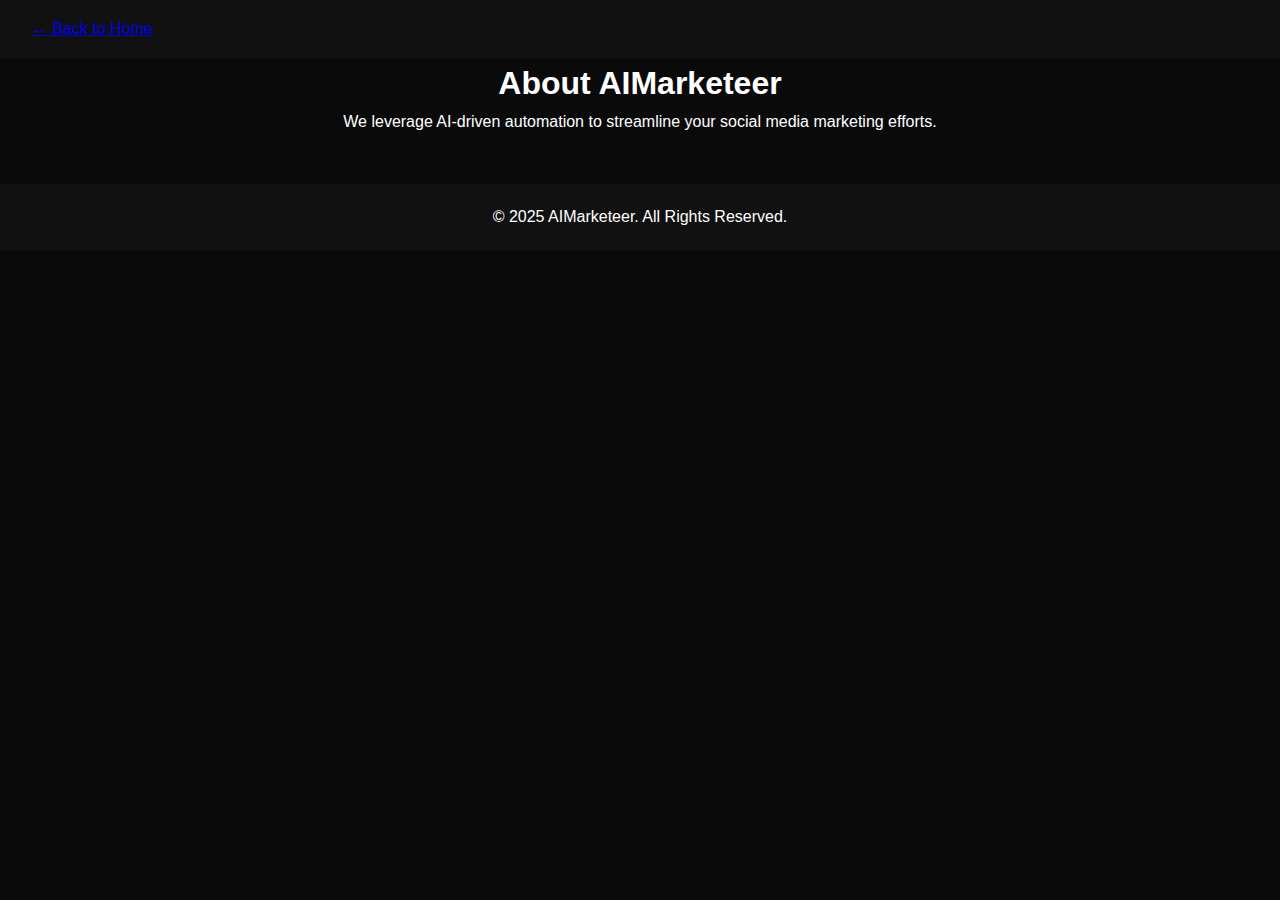
<file: about.html>
<!DOCTYPE html>
<html lang="en">
<head>
    <meta charset="UTF-8">
    <meta name="viewport" content="width=device-width, initial-scale=1.0">
    <title>About AIMarketeer</title>
    <link rel="stylesheet" href="assets/css/styles.css">
</head>
<body>

    <nav>
        <a href="index.html">← Back to Home</a>
    </nav>

    <section class="container">
        <h1>About AIMarketeer</h1>
        <p>We leverage AI-driven automation to streamline your social media marketing efforts.</p>
    </section>

    <footer>
        <p>© 2025 AIMarketeer. All Rights Reserved.</p>
    </footer>

</body>
</html>
</file>
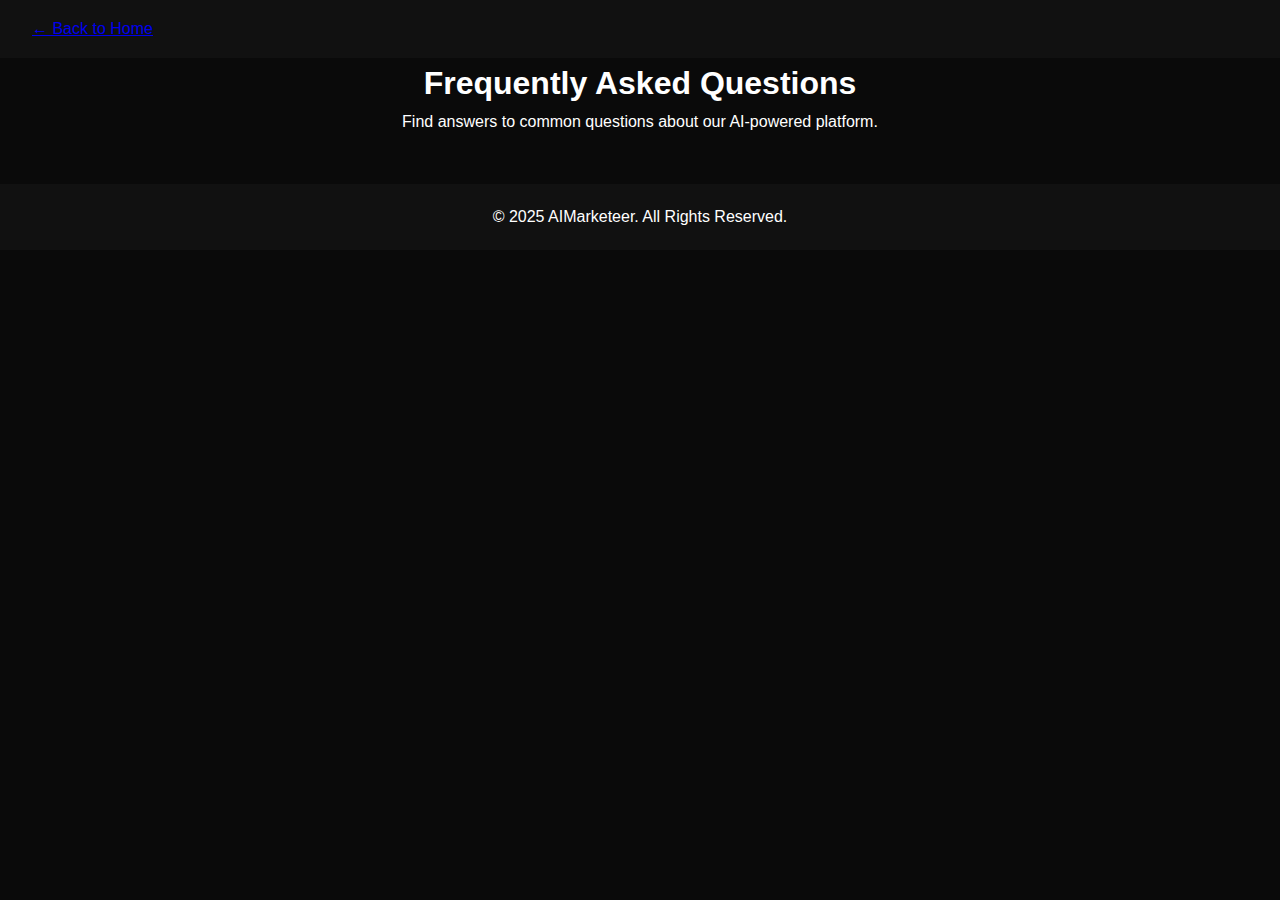
<file: FAQ.html>
<!DOCTYPE html>
<html lang="en">
<head>
    <meta charset="UTF-8">
    <meta name="viewport" content="width=device-width, initial-scale=1.0">
    <title>FAQ - AIMarketeer</title>
    <link rel="stylesheet" href="assets/css/styles.css">
</head>
<body>

    <nav>
        <a href="index.html">← Back to Home</a>
    </nav>

    <section class="container">
        <h1>Frequently Asked Questions</h1>
        <p>Find answers to common questions about our AI-powered platform.</p>
    </section>

    <footer>
        <p>© 2025 AIMarketeer. All Rights Reserved.</p>
    </footer>

</body>
</html>
</file>
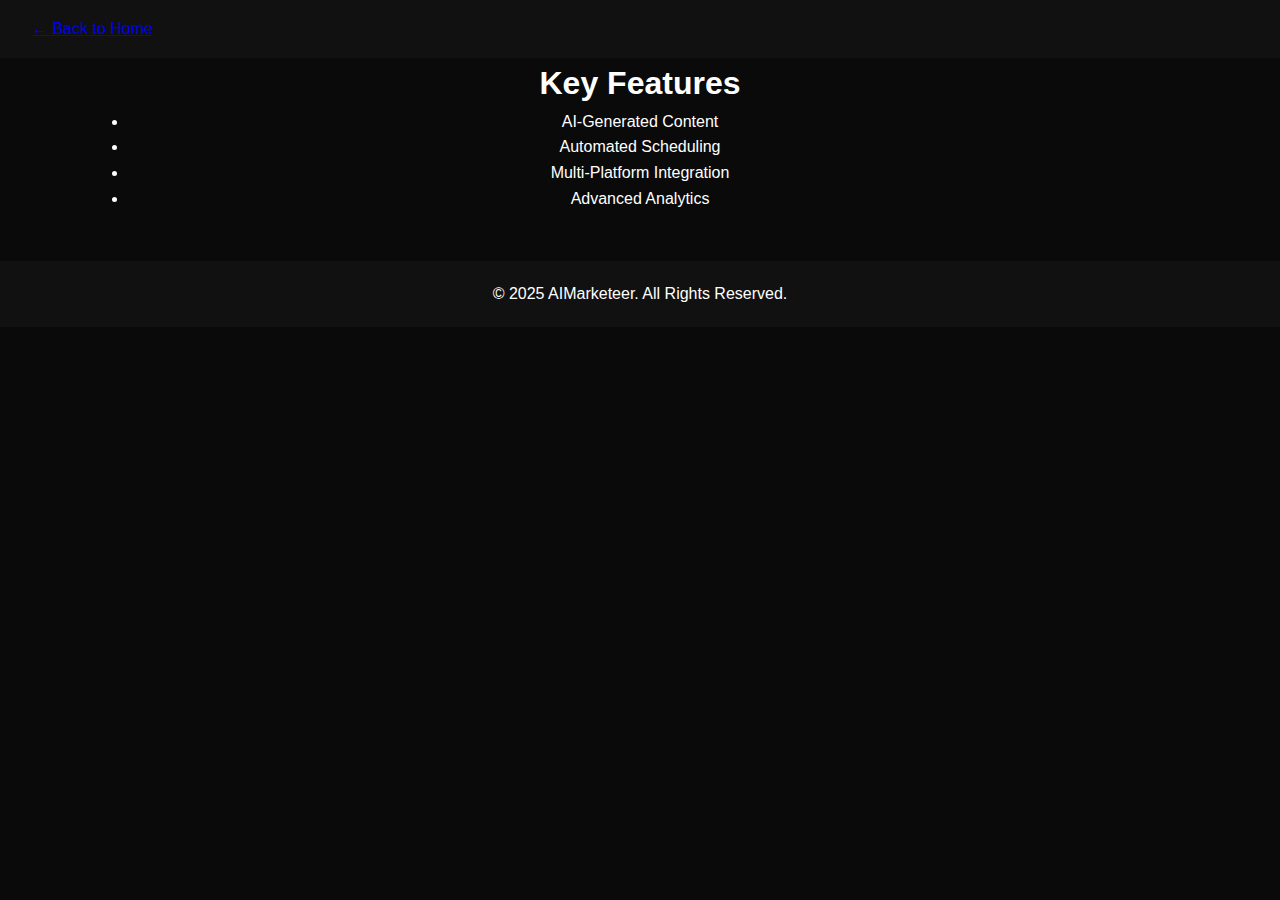
<file: Features.html>
<!DOCTYPE html>
<html lang="en">
<head>
    <meta charset="UTF-8">
    <meta name="viewport" content="width=device-width, initial-scale=1.0">
    <title>Features - AIMarketeer</title>
    <link rel="stylesheet" href="assets/css/styles.css">
</head>
<body>

    <nav>
        <a href="index.html">← Back to Home</a>
    </nav>

    <section class="container">
        <h1>Key Features</h1>
        <ul>
            <li>AI-Generated Content</li>
            <li>Automated Scheduling</li>
            <li>Multi-Platform Integration</li>
            <li>Advanced Analytics</li>
        </ul>
    </section>

    <footer>
        <p>© 2025 AIMarketeer. All Rights Reserved.</p>
    </footer>

</body>
</html>
</file>
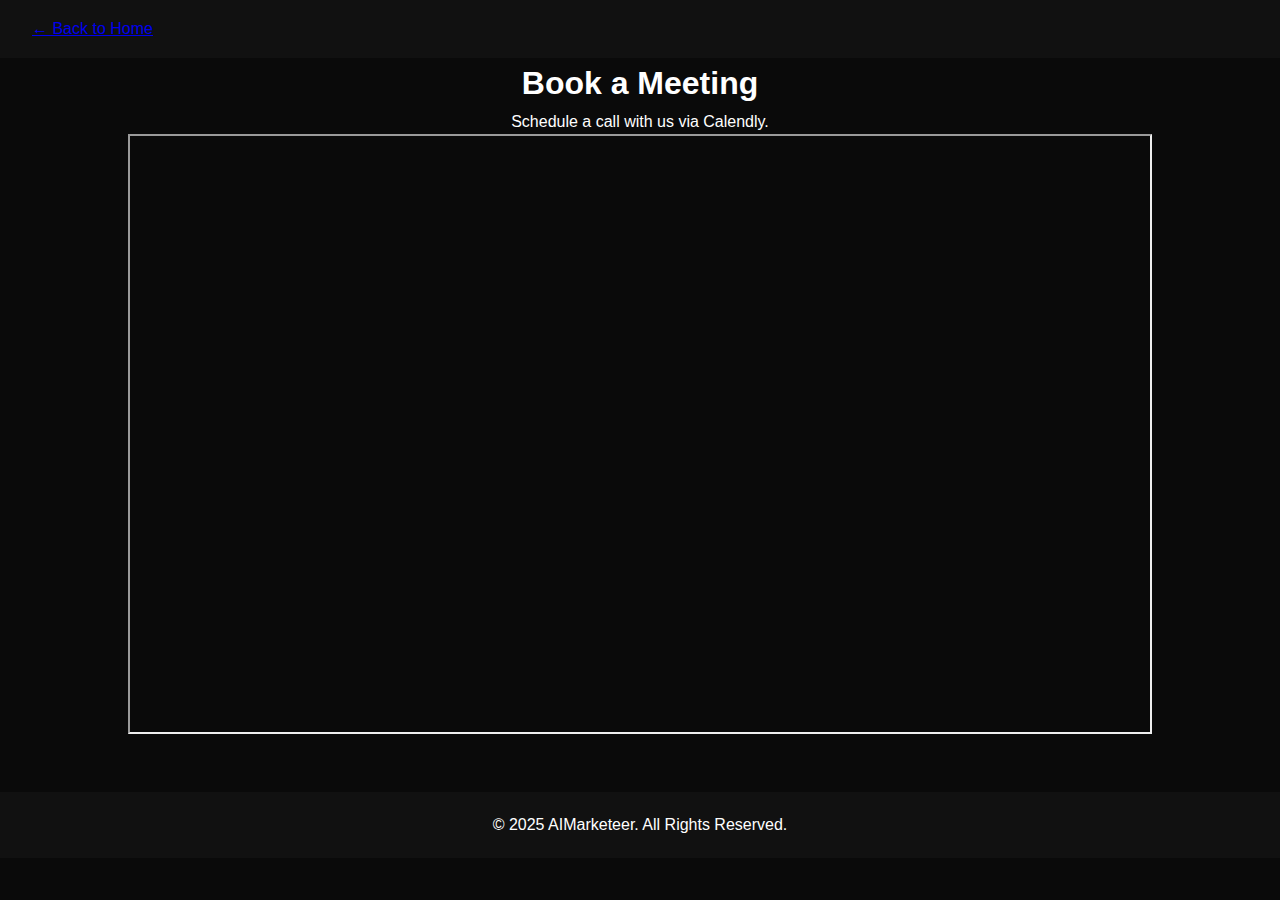
<file: Meeting.html>
<!DOCTYPE html>
<html lang="en">
<head>
    <meta charset="UTF-8">
    <meta name="viewport" content="width=device-width, initial-scale=1.0">
    <title>Book a Meeting - AIMarketeer</title>
    <link rel="stylesheet" href="assets/css/styles.css">
</head>
<body>

    <nav>
        <a href="index.html">← Back to Home</a>
    </nav>

    <section class="container">
        <h1>Book a Meeting</h1>
        <p>Schedule a call with us via Calendly.</p>
        <iframe src="https://calendly.com/YOUR-CALENDLY-USERNAME" width="100%" height="600"></iframe>
    </section>

    <footer>
        <p>© 2025 AIMarketeer. All Rights Reserved.</p>
    </footer>

</body>
</html>
</file>
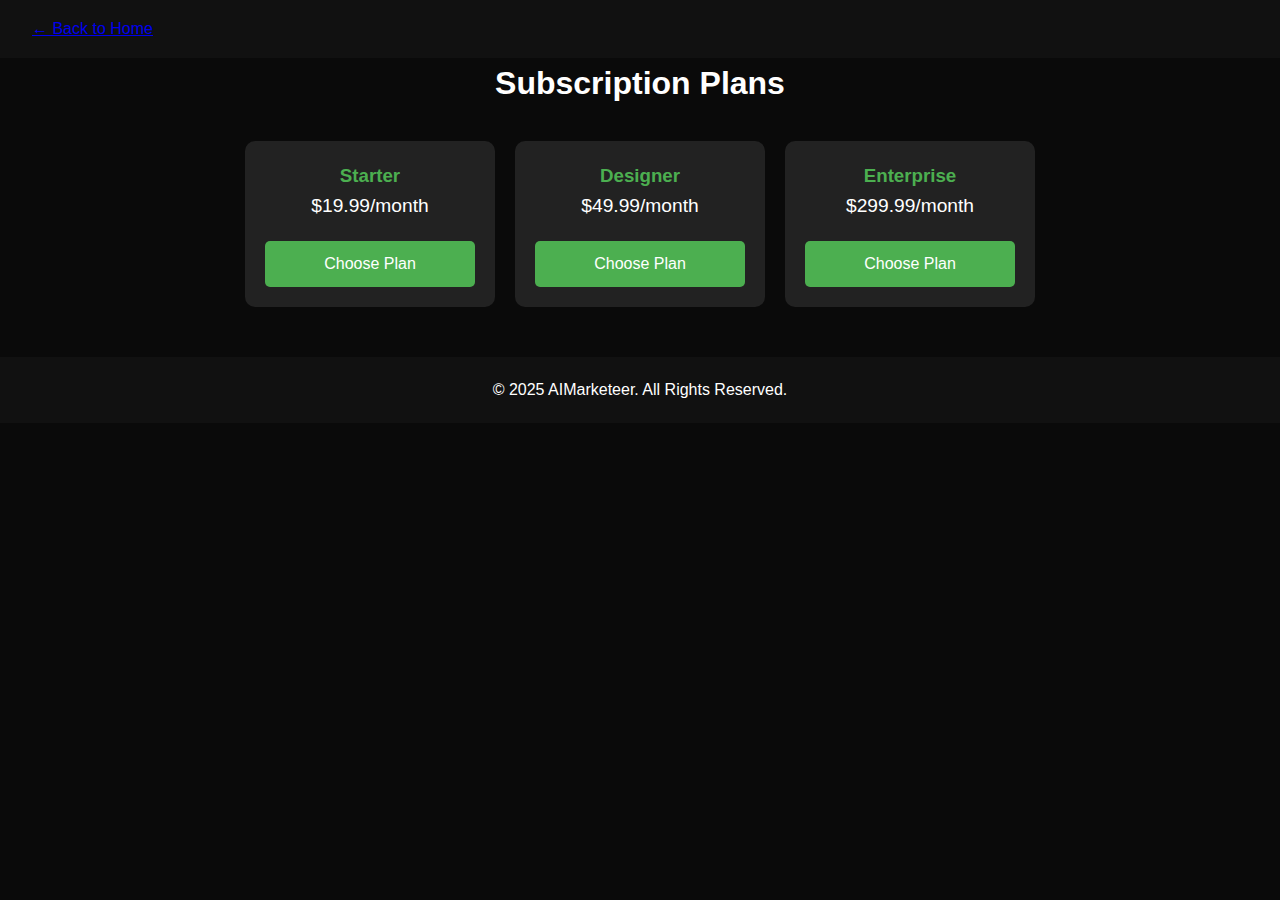
<file: Subscription.html>
<!DOCTYPE html>
<html lang="en">
<head>
    <meta charset="UTF-8">
    <meta name="viewport" content="width=device-width, initial-scale=1.0">
    <title>Subscription Plans - AIMarketeer</title>
    <link rel="stylesheet" href="assets/css/styles.css">
</head>
<body>

    <nav>
        <a href="index.html">← Back to Home</a>
    </nav>

    <section class="container">
        <h1>Subscription Plans</h1>
        <div class="pricing-table">
            <div class="plan">
                <h3>Starter</h3>
                <p>$19.99/month</p>
                <a href="#" class="cta-button">Choose Plan</a>
            </div>
            <div class="plan">
                <h3>Designer</h3>
                <p>$49.99/month</p>
                <a href="#" class="cta-button">Choose Plan</a>
            </div>
            <div class="plan">
                <h3>Enterprise</h3>
                <p>$299.99/month</p>
                <a href="#" class="cta-button">Choose Plan</a>
            </div>
        </div>
    </section>

    <footer>
        <p>© 2025 AIMarketeer. All Rights Reserved.</p>
    </footer>

</body>
</html>
</file>
<file: assets/css/styles.css>
/* Reset Styles */
* {
    margin: 0;
    padding: 0;
    box-sizing: border-box;
    font-family: 'Poppins', sans-serif;
}

/* General Styling */
body {
    background-color: #0a0a0a;
    color: #fff;
    line-height: 1.6;
}

.container {
    width: 80%;
    margin: auto;
    text-align: center;
}

/* Navigation */
nav {
    display: flex;
    justify-content: space-between;
    align-items: center;
    background: #111;
    padding: 1rem 2rem;
}

.logo a {
    font-size: 1.8rem;
    color: #4CAF50;
    text-decoration: none;
}

nav ul {
    display: flex;
    list-style: none;
}

nav ul li {
    margin: 0 1rem;
}

nav ul li a {
    text-decoration: none;
    color: #fff;
    transition: 0.3s;
}

nav ul li a:hover {
    color: #4CAF50;
}

/* Hero Section */
.hero {
    height: 90vh;
    display: flex;
    flex-direction: column;
    justify-content: center;
    align-items: center;
    text-align: center;
    background: url('hero-bg.jpg') center/cover no-repeat;
}

.hero h1 {
    font-size: 3rem;
    margin-bottom: 1rem;
}

.cta-button {
    display: inline-block;
    padding: 10px 20px;
    background: #4CAF50;
    color: #fff;
    text-decoration: none;
    margin-top: 20px;
    border-radius: 5px;
    transition: 0.3s;
}

.cta-button:hover {
    background: #3e8e41;
}

/* Pricing */
.pricing-table {
    display: flex;
    justify-content: center;
    gap: 20px;
    margin-top: 2rem;
}

.plan {
    background: #222;
    padding: 20px;
    border-radius: 10px;
    width: 250px;
}

.plan h3 {
    color: #4CAF50;
}

.plan p {
    font-size: 1.2rem;
}

.plan ul {
    text-align: left;
    margin: 15px 0;
}

.plan ul li {
    margin-bottom: 10px;
}

.plan .cta-button {
    display: block;
    width: 100%;
}

/* Footer */
footer {
    text-align: center;
    padding: 20px;
    background: #111;
    margin-top: 50px;
}
.hero {
    text-align: center;
    padding: 50px 20px;
}

.hero-image {
    width: 100%;
    max-width: 800px; /* Adjust this to fit the design */
    height: auto;
    margin-bottom: 20px;
}
</file>
